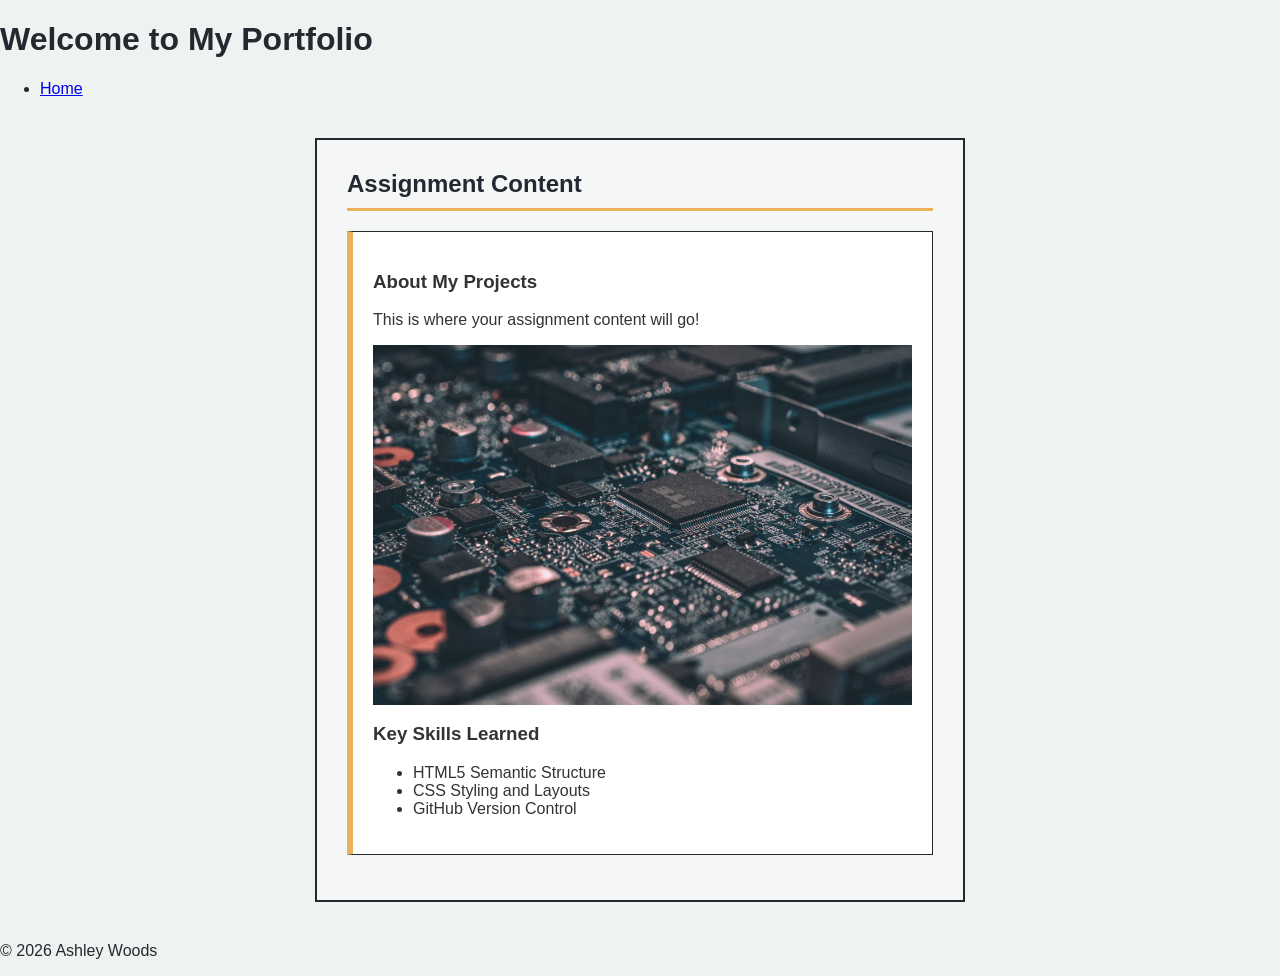
<file: index.html>
<!DOCTYPE html>
<html lang="en">

<head>
    <meta charset="UTF-8">
    <meta name="viewport" content="width=device-width, initial-scale=1.0">
    <title>Personal Portfolio</title>
    <link rel="stylesheet" href="style.css">
</head>

<body>
    <header>
        <h1>Welcome to My Portfolio</h1>
        <nav>
            <ul>
                <li><a href="index.html">Home</a></li>
            </ul>
        </nav>
    </header>

    <main>
        <!-- Requirement 1: Demonstrated Heading Hierarchy (h2 followed by h3) -->
        <h2 id="main-content-title">Assignment Content</h2>

        <div class="styled-card">
            <h3>About My Projects</h3> <!-- Added h3 to continue the hierarchy -->
            <p>This is where your assignment content will go!</p>

            <!-- Requirement 2: Added Missing <img> Tag -->
            <img src="portfolio-image.jpg" alt="A preview screenshot of my web projects" loading="lazy">

            <!-- Requirement 3: Added Missing List Elements -->
            <h3>Key Skills Learned</h3>
            <ul>
                <li>HTML5 Semantic Structure</li>
                <li>CSS Styling and Layouts</li>
                <li>GitHub Version Control</li>
            </ul>
        </div>
    </main>

    <footer>
        <p>&copy; 2026 Ashley Woods</p>
    </footer>

</body>

</html>
</file>
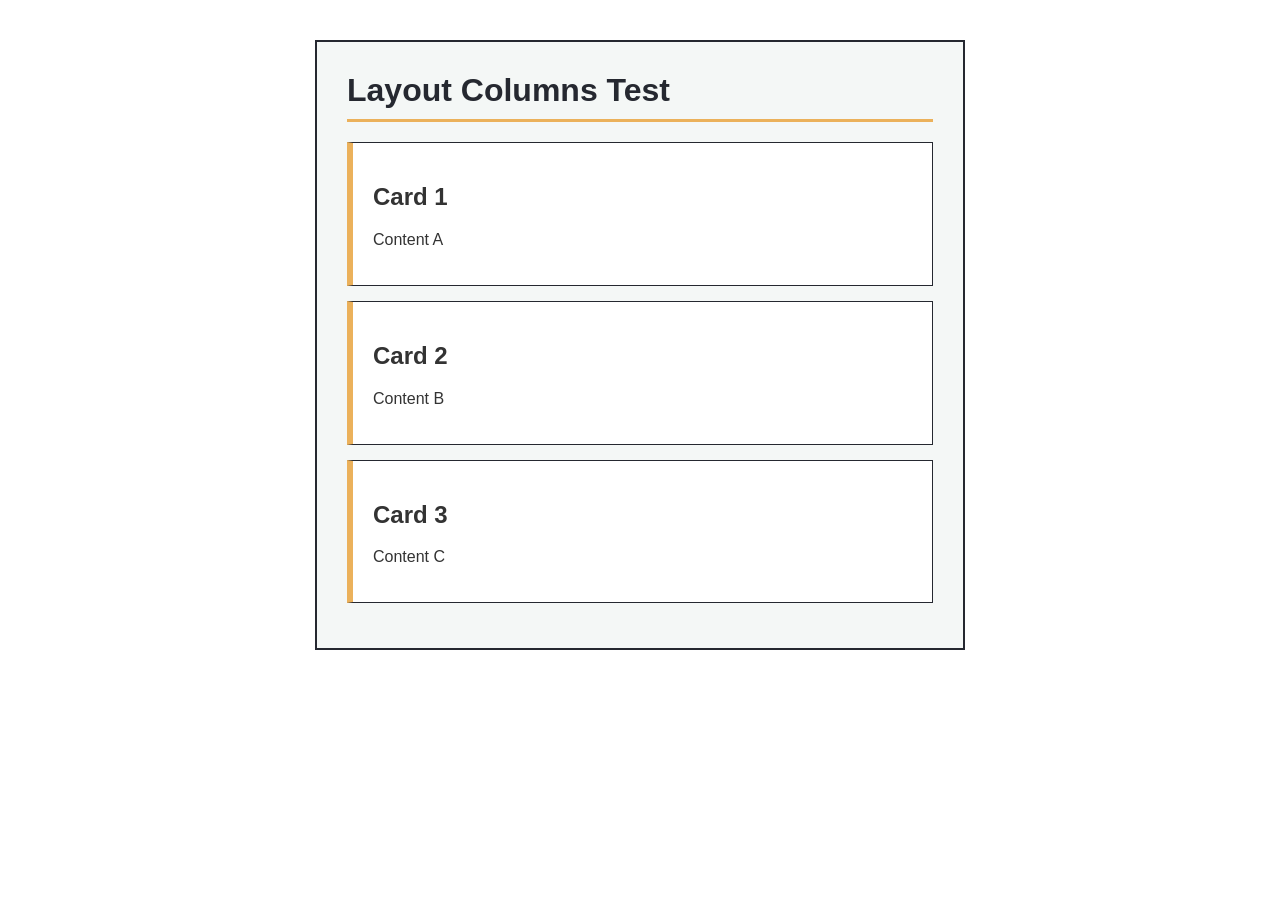
<file: test_layout.html>
<!doctype html>
<html lang="en">
<head>
  <meta charset="utf-8">
  <meta name="viewport" content="width=device-width,initial-scale=1">
  <title>Layout Columns Test</title>
  <link rel="stylesheet" href="style.css">
  <style>body{background:#fff}</style>
</head>
<body>
  <main>
    <h1 id="main-content-title">Layout Columns Test</h1>
    <div class="layout-columns">
      <div class="styled-card"><h2>Card 1</h2><p>Content A</p></div>
      <div class="styled-card"><h2>Card 2</h2><p>Content B</p></div>
      <div class="styled-card"><h2>Card 3</h2><p>Content C</p></div>
    </div>
  </main>
</body>
</html>
</file>
<file: style.css>
/* =========================================================
   Intentional Complementary Color Scheme
   Primary Dark Tone: Deep Charcoal (#252830)
   Complementary Accent: Vibrant Amber/Gold (#EBB15B)
   ========================================================= */

/* 1. TYPE SELECTOR (Targets the <main> tag) */
* {
    box-sizing: border-box;
}

body {
    background-color: #eef2f1;
    font-family: Arial, sans-serif;
    color: #252830;
    margin: 0;
    padding: 0;
}

main {
    background-color: #F4F7F6;
    width: 90%;
    max-width: 650px;
    margin: 40px auto;
    padding: 30px;
    border: 2px solid #252830;
}

/* 2. ID SELECTOR (Targets #main-content-title) */
#main-content-title {
    color: #252830;
    margin-top: 0;
    margin-bottom: 20px;
    padding-bottom: 10px;
    border-bottom: 3px solid #EBB15B;
}

/* 3. CLASS SELECTOR (Targets .styled-card) */
.styled-card {
    background-color: #FFFFFF;
    color: #333333;
    margin: 15px 0;
    padding: 20px;
    border: 1px solid #252830;
    border-left: 6px solid #EBB15B;
}

.styled-card img {
    max-width: 100%;
    height: auto;
    display: block;
    margin-top: 12px;
}
</file>
